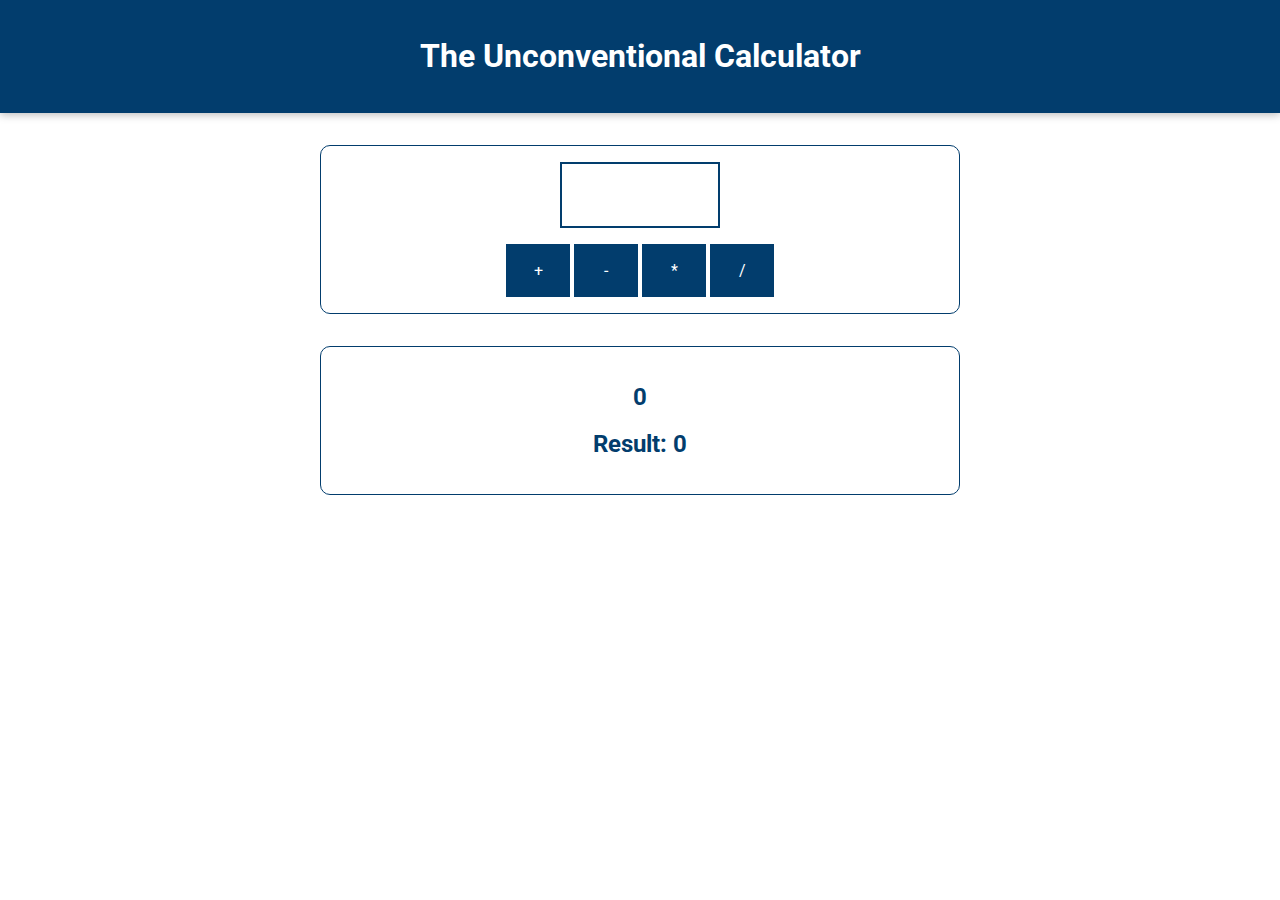
<file: basics-01-starting-project/index.html>
<!DOCTYPE html>
<html lang="en">
  <head>
    <meta charset="UTF-8" />
    <meta name="viewport" content="width=device-width, initial-scale=1.0" />
    <meta http-equiv="X-UA-Compatible" content="ie=edge" />
    <title>Basics</title>
    <link
      href="https://fonts.googleapis.com/css?family=Roboto:400,700&display=swap"
      rel="stylesheet"
    />
    <link rel="stylesheet" href="assets/styles/app.css" />
    <script src="assets/scripts/vendor.js" defer></script>    
    <script src="assets/scripts/app.js" defer></script>  </head>
  <body>
    <header>
      <h1>The Unconventional Calculator</h1>
    </header>

    <section id="calculator">
      <input type="number" id="input-number" />
      <div id="calc-actions">
        <button type="button" id="btn-add">+</button>
        <button type="button" id="btn-subtract">-</button>
        <button type="button" id="btn-multiply">*</button>
        <button type="button" id="btn-divide">/</button>
      </div>
    </section>
    <section id="results">
      <h2 id="current-calculation">0</h2>
      <h2>Result: <span id="current-result">0</span></h2>
    </section>

  </body>
</html>
</file>
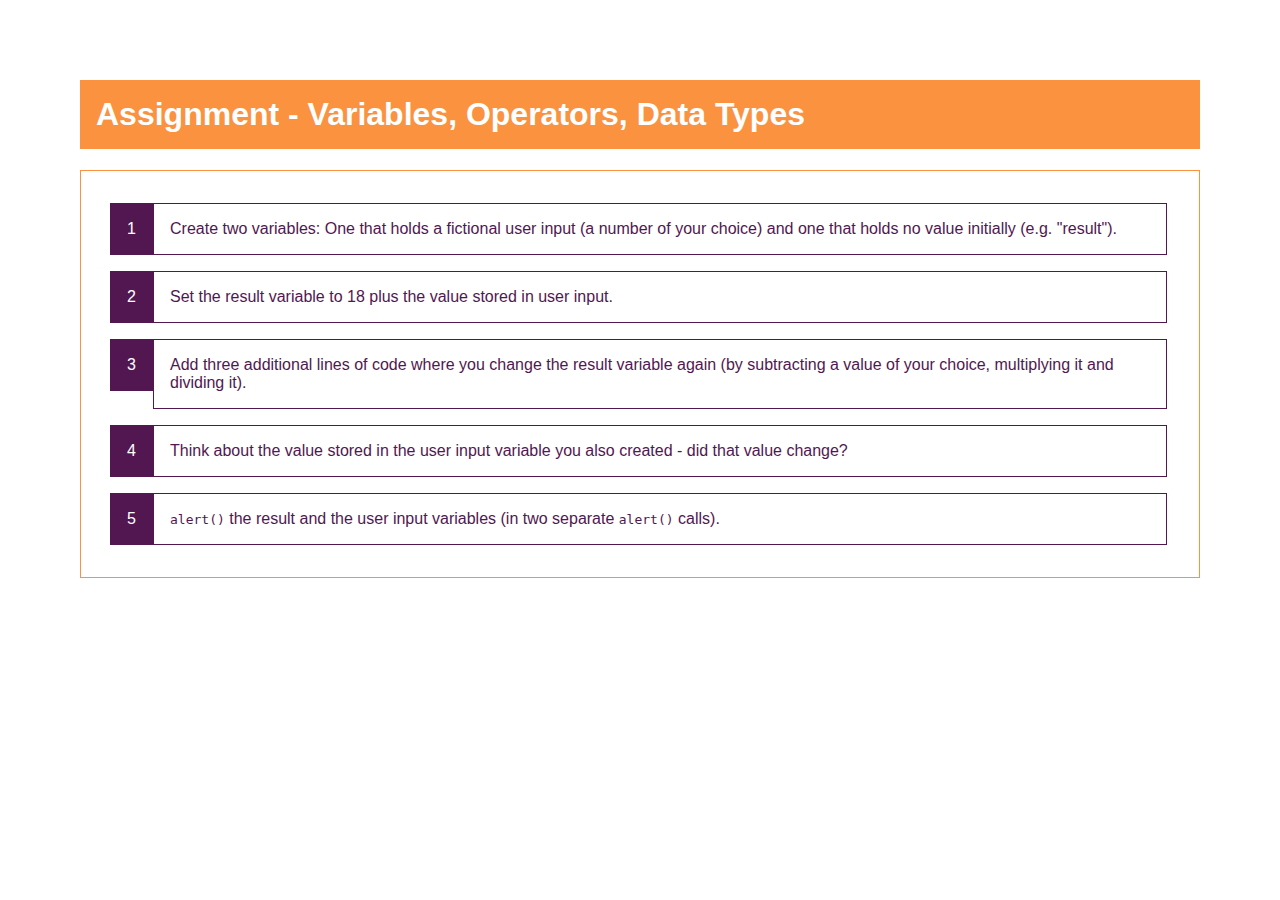
<file: basics-assignment-1-start/index.html>
<!DOCTYPE html>
<html lang="en">
  <head>
    <meta charset="UTF-8" />
    <meta name="viewport" content="width=device-width, initial-scale=1.0" />
    <meta http-equiv="X-UA-Compatible" content="ie=edge" />
    <title>Assignment - Variables, Operators, Data Types</title>
    <link rel="stylesheet" href="styles.css" />
  </head>
  <body>
    <h1>Assignment - Variables, Operators, Data Types</h1>
    <ol>
      <li>
        Create two variables: One that holds a fictional user input (a number of
        your choice) and one that holds no value initially (e.g. "result").
      </li>
      <li>
        Set the result variable to 18 plus the value stored in user input.
      </li>
      <li>
        Add three additional lines of code where you change the result variable
        again (by subtracting a value of your choice, multiplying it and
        dividing it).
      </li>
      <li>
        Think about the value stored in the user input variable you also created
        - did that value change?
      </li>
      <li>
        <code>alert()</code> the result and the user input variables (in two
        separate <code>alert()</code> calls).
      </li>
    </ol>
    <script src="assignment.js"></script>
  </body>
</html>
</file>
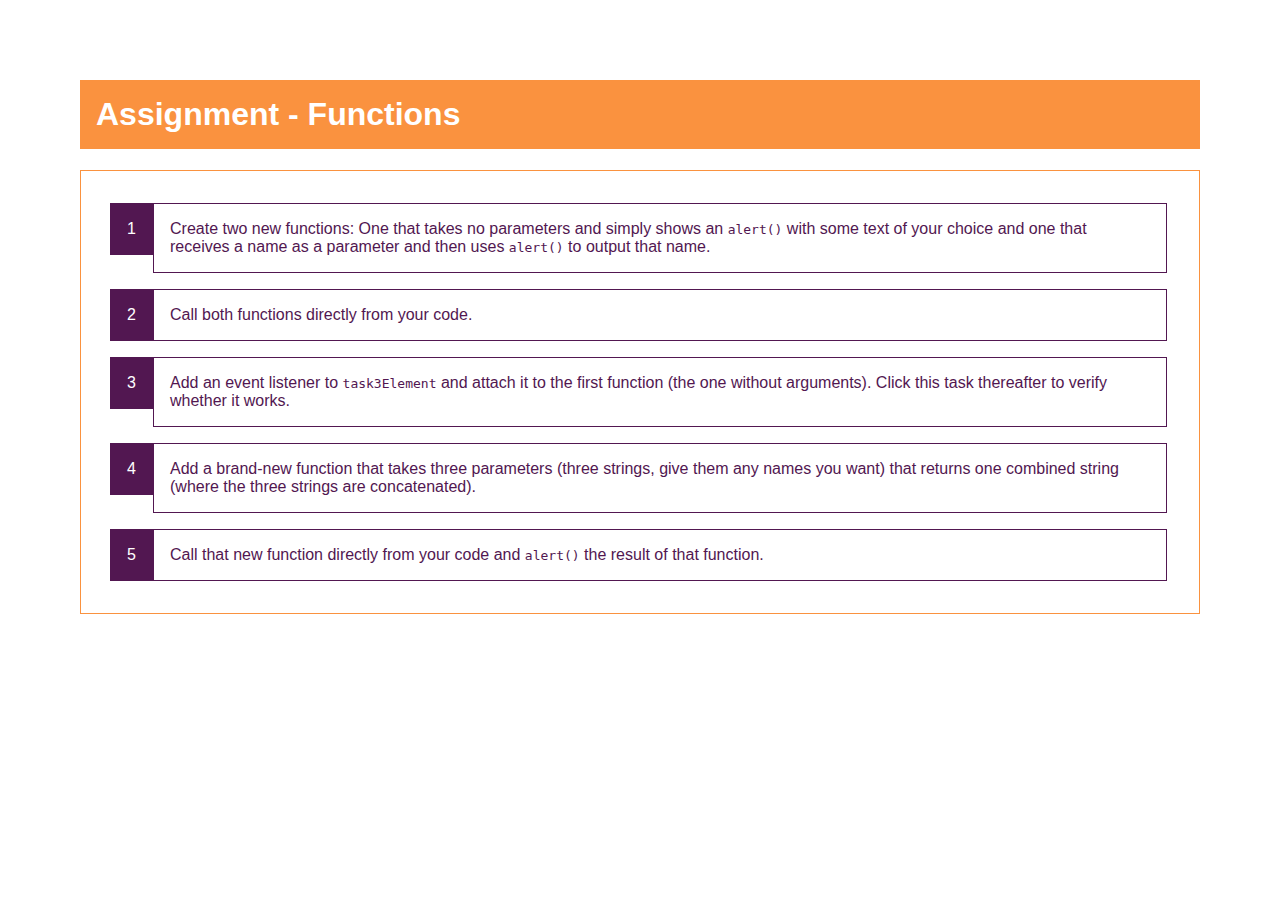
<file: basics-assignment-2-start/index.html>
<!DOCTYPE html>
<html lang="en">
  <head>
    <meta charset="UTF-8" />
    <meta name="viewport" content="width=device-width, initial-scale=1.0" />
    <meta http-equiv="X-UA-Compatible" content="ie=edge" />
    <title>Assignment - Functions</title>
    <link rel="stylesheet" href="styles.css" />
  </head>
  <body>
    <h1>Assignment - Functions</h1>
    <ol>
      <li>
        Create two new functions: One that takes no parameters and simply shows
        an <code>alert()</code> with some text of your choice and one that
        receives a name as a parameter and then uses <code>alert()</code> to
        output that name.
      </li>
      <li>
        Call both functions directly from your code.
      </li>
      <li id="task-3">
        Add an event listener to <code>task3Element</code> and attach it to the
        first function (the one without arguments). Click this task thereafter
        to verify whether it works.
      </li>
      <li>
        Add a brand-new function that takes three parameters (three strings,
        give them any names you want) that returns one combined string (where the
        three strings are concatenated).
      </li>
      <li>
        Call that new function directly from your code and
        <code>alert()</code> the result of that function.
      </li>
    </ol>
    <script src="assignment.js"></script>
  </body>
</html>
</file>
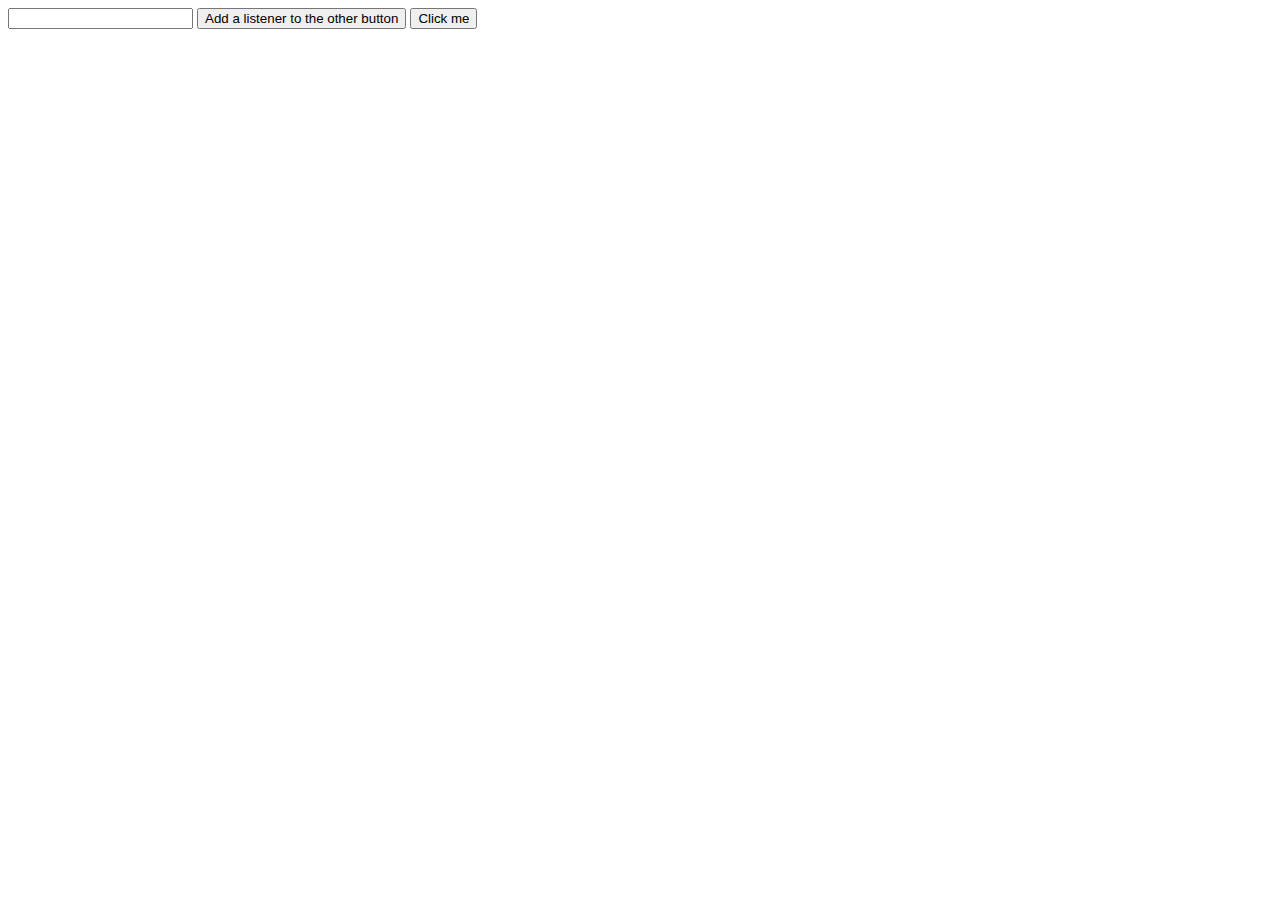
<file: behind-scenes-04-starting-setup-2/index.html>
<!DOCTYPE html>
<html lang="en">
<head>
  <meta charset="UTF-8">
  <meta name="viewport" content="width=device-width, initial-scale=1.0">
  <meta http-equiv="X-UA-Compatible" content="ie=edge">
  <title>Behind the Scenes</title>
  <script src="app.js" defer></script>
</head>
<body>
  <input type="text" id="click-message-input">
  <button id="add-listener-btn">Add a listener to the other button</button>
  <button id="clickable-btn">Click me</button>
</body>
</html>
</file>
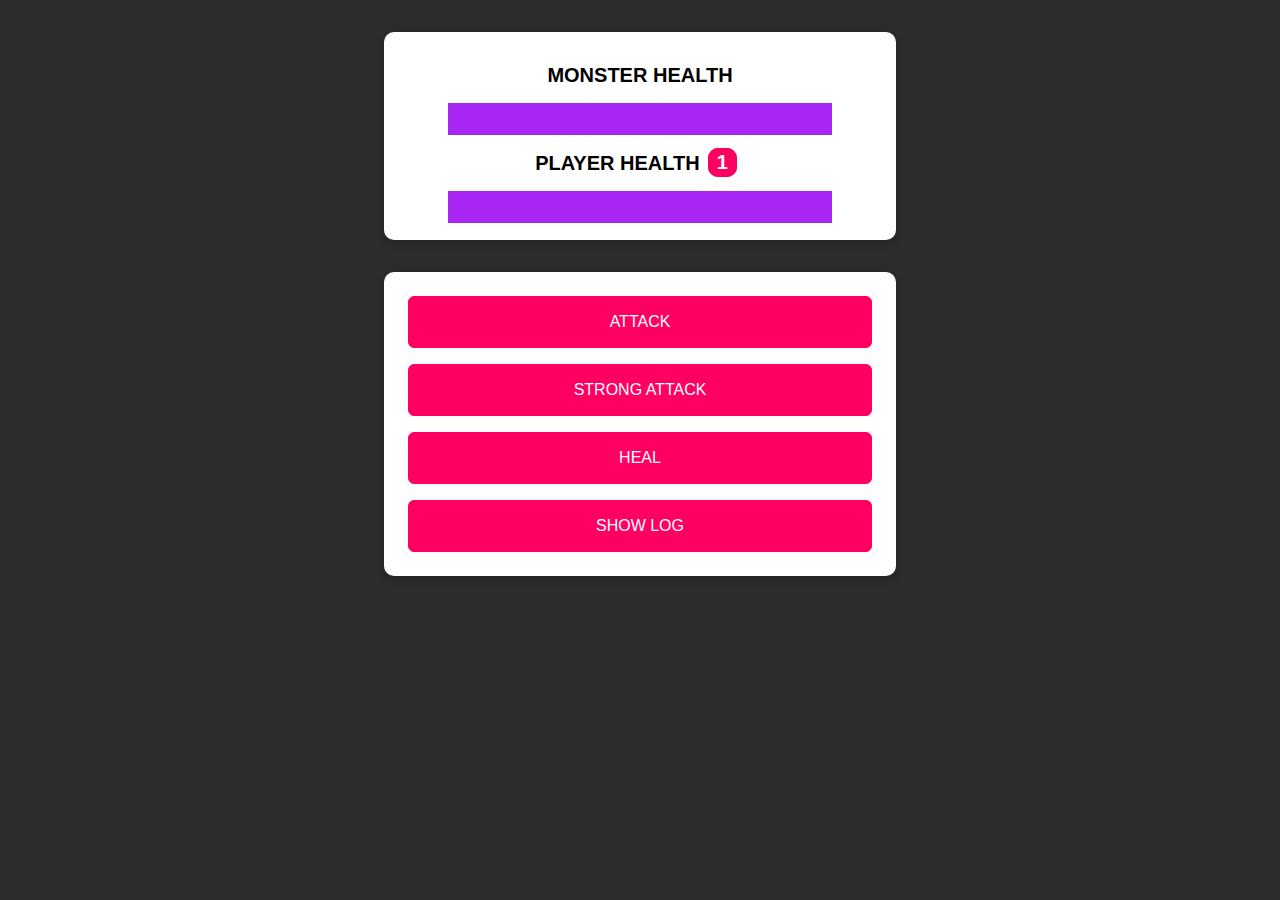
<file: control-03-monster-killer-starting-project/index.html>
<!DOCTYPE html>
<html lang="en">
  <head>
    <meta charset="UTF-8" />
    <meta name="viewport" content="width=device-width, initial-scale=1.0" />
    <meta http-equiv="X-UA-Compatible" content="ie=edge" />
    <title>Monster Killer</title>
    <link rel="stylesheet" href="assets/styles/app.css" />
    <script src="assets/scripts/vendor.js" defer></script>
    <script src="assets/scripts/app.js" defer></script>
  </head>
  <body>
    <section id="health-levels">
      <h2>MONSTER HEALTH</h2>
      <progress id="monster-health" max="100" value="100">100%</progress>
      <h2>PLAYER HEALTH<span id="bonus-life">1</span></h2>
      <progress id="player-health" max="100" value="100">100%</progress>
    </section>
    <section id="controls">
      <button id="attack-btn">ATTACK</button>
      <button id="strong-attack-btn">STRONG ATTACK</button>
      <button id="heal-btn">HEAL</button>
      <button id="log-btn">SHOW LOG</button>
    </section>
  </body>
</html>
</file>
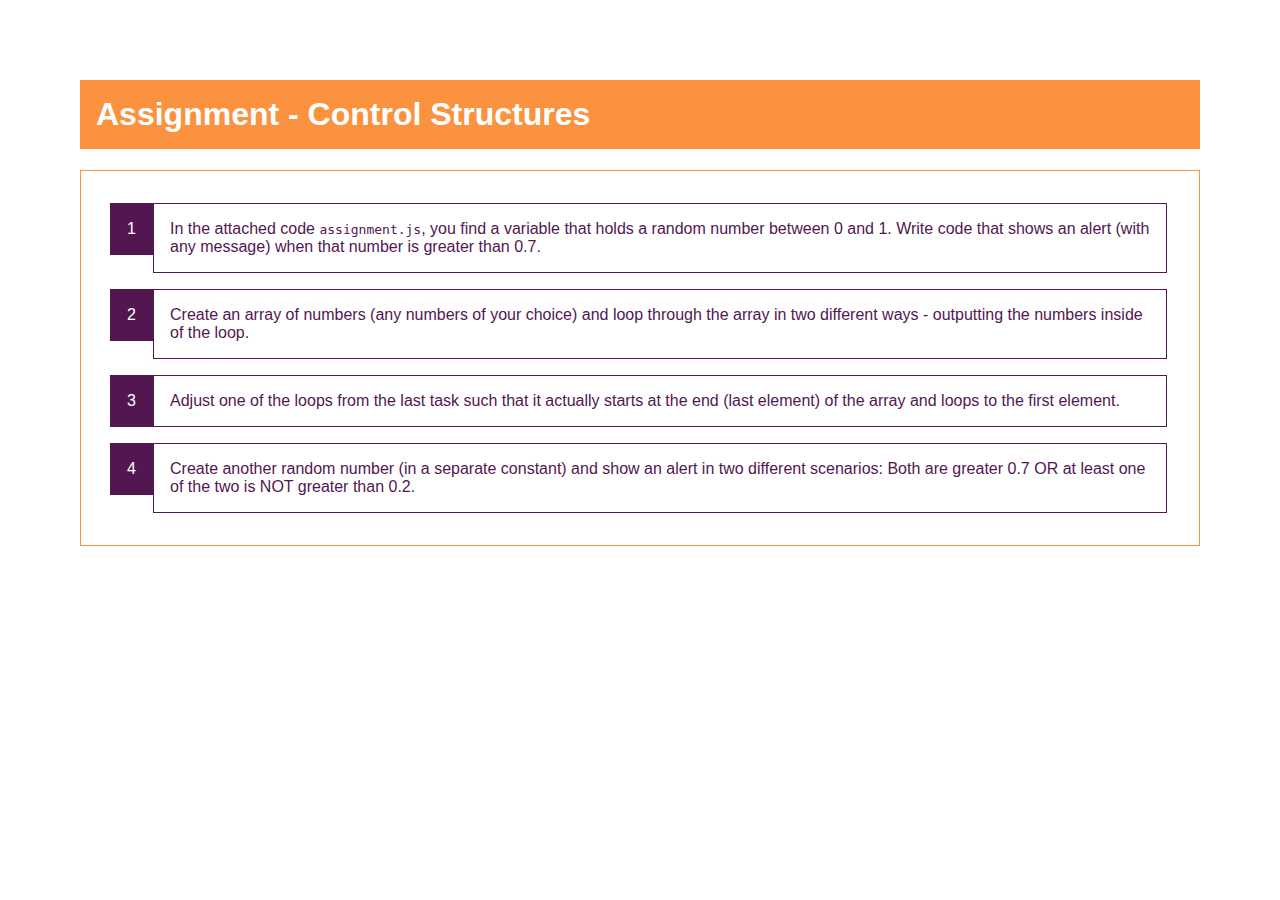
<file: control-assignment-problem/index.html>
<!DOCTYPE html>
<html lang="en">
  <head>
    <meta charset="UTF-8" />
    <meta name="viewport" content="width=device-width, initial-scale=1.0" />
    <meta http-equiv="X-UA-Compatible" content="ie=edge" />
    <title>Assignment - Control Structures</title>
    <link rel="stylesheet" href="styles.css" />
    <script src="assignment.js" defer></script>
  </head>
  <body>
    <h1>Assignment - Control Structures</h1>
    <ol>
      <li>
        In the attached code <code>assignment.js</code>, you find a variable
        that holds a random number between 0 and 1. Write code that shows an
        alert (with any message) when that number is greater than 0.7.
      </li>
      <li>
        Create an array of numbers (any numbers of your choice) and loop through
        the array in two different ways - outputting the numbers inside of the
        loop.
      </li>
      <li>
        Adjust one of the loops from the last task such that it actually starts
        at the end (last element) of the array and loops to the first element.
      </li>
      <li>
        Create another random number (in a separate constant) and show an alert
        in two different scenarios: Both are greater 0.7 OR at least one of the two is
        NOT greater than 0.2.
      </li>
    </ol>
  </body>
</html>
</file>
<file: basics-01-starting-project/assets/styles/app.css>
* {
  box-sizing: border-box;
}

html {
  font-family: 'Roboto', open-sans;
}

body {
  margin: 0;
}

header {
  background: #023d6d;
  color: white;
  padding: 1rem;
  text-align: center;
  box-shadow: 0 2px 8px rgba(0, 0, 0, 0.26);
  width: 100%;
}

#results,
#calculator {
  margin: 2rem auto;
  width: 40rem;
  max-width: 90%;
  border: 1px solid #023d6d;
  border-radius: 10px;
  padding: 1rem;
  color: #023d6d;
}

#results {
  text-align: center;
}

#calculator input {
  font: inherit;
  font-size: 3rem;
  border: 2px solid #023d6d;
  width: 10rem;
  padding: 0.15rem;
  margin: auto;
  display: block;
  color: #023d6d;
  text-align: center;
}

#calculator input:focus {
  outline: none;
}

#calculator button {
  font: inherit;
  background: #023d6d;
  color: white;
  border: 1px solid #023d6d;
  padding: 1rem;
  cursor: pointer;
}

#calculator button:focus {
  outline: none;
}

#calculator button:hover,
#calculator button:active {
  background: #084f88;
  border-color: #084f88;
}

#calc-actions button {
  width: 4rem;
}

#calc-actions {
  margin-top: 1rem;
  text-align: center;
}
</file>
<file: control-03-monster-killer-starting-project/assets/styles/app.css>
html {
  font-family: sans-serif;
}

body {
  background: #2c2c2c;
}

h2 {
  font-size: 1.25rem;
  margin: 1rem 0.5rem;
}

progress {
  -webkit-appearance: none;
  -moz-appearance: none;
  appearance: none;
  width: 80%;
  height: 2rem;
  color: #ff0062;
  border: 1px solid #a927f5;
}

progress[value]::-webkit-progress-bar,
progress[value] {
  background-color: #eee;
  box-shadow: 0 2px 5px rgba(0, 0, 0, 0.25) inset;
}

progress[value]::-webkit-progress-value {
  background-color: #a927f5;
  transition: all 0.2s ease-out;
}

progress[value]::-moz-progress-bar {
  background-color: #a927f5;
  transition: all 0.2s ease-out;
}

button {
  font: inherit;
  background: #ff0062;
  border: 1px solid #ff0062;
  color: white;
  padding: 1rem 2rem;
  border-radius: 6px;
  cursor: pointer;
  margin: 0.5rem;
}

button:focus {
  outline: none;
}

button:hover,
button:active {
  background: #a927f5;
  border-color: #a927f5;
}

#health-levels,
#controls {
  margin: 2rem auto;
  width: 30rem;
  text-align: center;
  border-radius: 10px;
  padding: 1rem;
  box-shadow: 0 2px 8px rgba(0, 0, 0, 0.25);
  background: white;
}

#controls {
  display: flex;
  flex-direction: column;
}

#bonus-life {
  font-weight: bold;
  color: white;
  background: #ff0062;
  border: 1px solid #ff0062;
  padding: 0.15rem 0.5rem;
  border-radius: 10px;
  text-align: center;
  margin: 0 0.5rem;
}
</file>
<file: basics-assignment-1-start/styles.css>
html {
  font-family: sans-serif;
}

body {
  margin: 5rem;
  color: #521751;
}

h1 {
  background: #fa923f;
  color: white;
  padding: 1rem;
}

ol {
  counter-reset: list-counter;
  list-style: none;
  margin: 0;
  padding: 1rem;
  border: 1px solid #fa923f;
}

li {
  counter-increment: list-counter;
  padding: 1rem;
  margin: 1rem 1rem 1rem 3.5rem;
  border: 1px solid #521751;
  position: relative;
}

li:before {
  content: counter(list-counter);
  margin-right: 0.5rem;
  padding: 1rem;
  background: #521751;
  color: white;
  position: absolute;
  left: -2.75rem;
  top: -1px;
  border: 1px solid #521751;
}

li:hover,
li:active {
  border-color: #fa923f;
  color: white;
  background: #fa923f;
}
</file>
<file: basics-assignment-2-start/styles.css>
html {
  font-family: sans-serif;
}

body {
  margin: 5rem;
  color: #521751;
}

h1 {
  background: #fa923f;
  color: white;
  padding: 1rem;
}

ol {
  counter-reset: list-counter;
  list-style: none;
  margin: 0;
  padding: 1rem;
  border: 1px solid #fa923f;
}

li {
  counter-increment: list-counter;
  padding: 1rem;
  margin: 1rem 1rem 1rem 3.5rem;
  border: 1px solid #521751;
  position: relative;
}

li:before {
  content: counter(list-counter);
  margin-right: 0.5rem;
  padding: 1rem;
  background: #521751;
  color: white;
  position: absolute;
  left: -2.75rem;
  top: -1px;
  border: 1px solid #521751;
}

li:hover,
li:active {
  border-color: #fa923f;
  color: white;
  background: #fa923f;
}
</file>
<file: control-assignment-problem/styles.css>
html {
  font-family: sans-serif;
}

body {
  margin: 5rem;
  color: #521751;
}

h1 {
  background: #fa923f;
  color: white;
  padding: 1rem;
}

ol {
  counter-reset: list-counter;
  list-style: none;
  margin: 0;
  padding: 1rem;
  border: 1px solid #fa923f;
}

li {
  counter-increment: list-counter;
  padding: 1rem;
  margin: 1rem 1rem 1rem 3.5rem;
  border: 1px solid #521751;
  position: relative;
}

li:before {
  content: counter(list-counter);
  margin-right: 0.5rem;
  padding: 1rem;
  background: #521751;
  color: white;
  position: absolute;
  left: -2.75rem;
  top: -1px;
  border: 1px solid #521751;
}

li:hover,
li:active {
  border-color: #fa923f;
  color: white;
  background: #fa923f;
}
</file>
